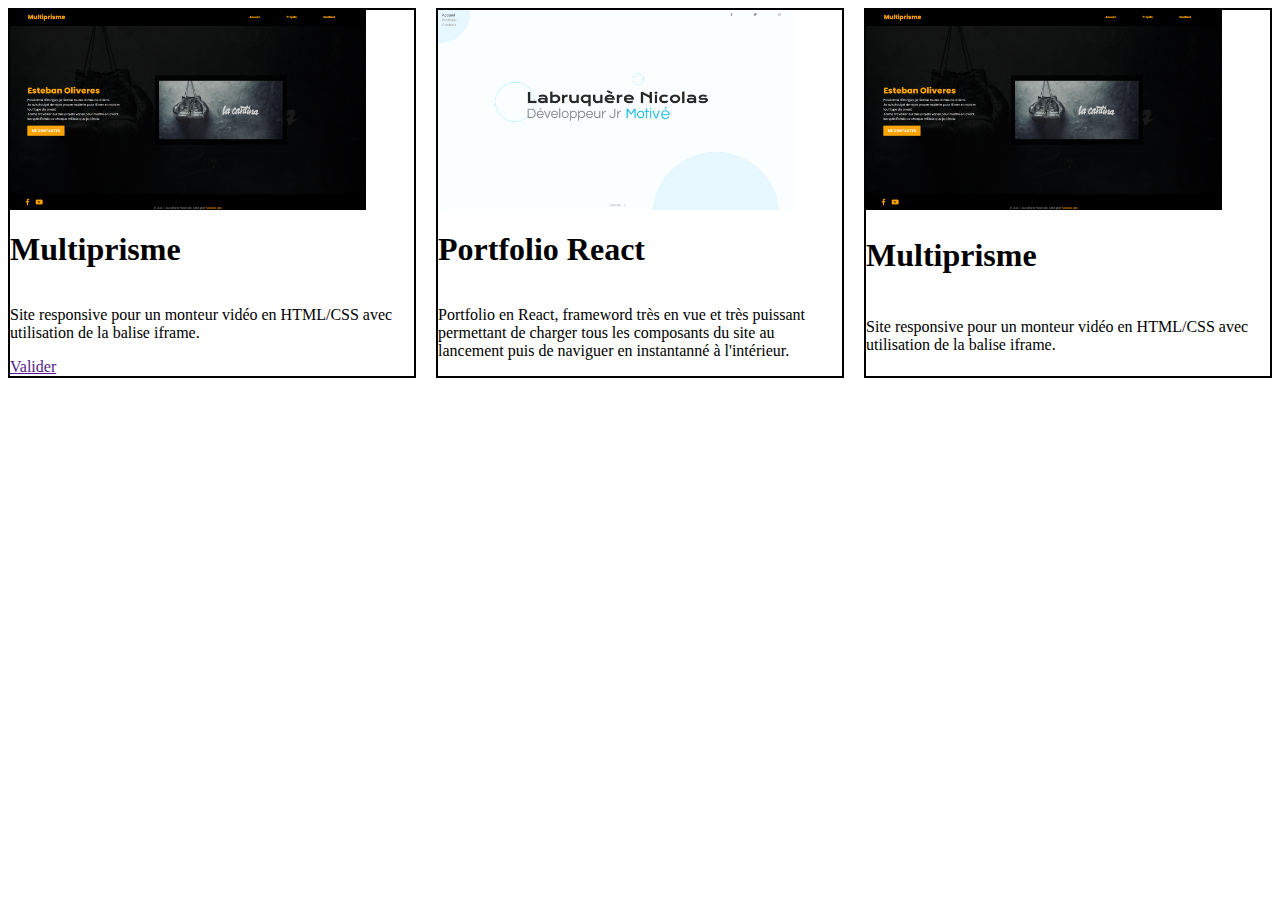
<file: projetCard/index.html>
<!DOCTYPE html>
<html lang="en">

<head>
    <meta charset="UTF-8">
    <meta http-equiv="X-UA-Compatible" content="IE=edge">
    <meta name="viewport" content="width=device-width, initial-scale=1.0">
    <link rel="stylesheet" href="style.css">
    <title>Document</title>
</head>

<body>

    <div class="project-wrapper">
        <div class="project-grid">

            <div class="project-card" id="card3">
                <img class="card-img" src="/img/multiprisme.png" alt="" />
                <h1 class="card-header">Multiprisme</h1>
                <p class="card-text">
                    Site responsive pour un monteur vidéo en HTML/CSS avec utilisation de la balise iframe.
                </p>
                <a href="">Valider</a>
            </div>
        </div>


        <div class="project-card" id="card2">
            <img class="card-img" src="/img/portfolioReact.png" alt="" />
            <h1 class="card-header">Portfolio React</h1>
            <p class="card-text">
                Portfolio en React, frameword très en vue et très puissant permettant de charger tous les
                composants du site au lancement puis de naviguer en instantanné à l'intérieur.

            </p>
            <a href=""></a>
        </div>


        <div class="project-card" id="card3">
            <img class="card-img" src="/img/multiprisme.png" alt="" />
            <h1 class="card-header">Multiprisme</h1>
            <p class="card-text">
                Site responsive pour un monteur vidéo en HTML/CSS avec utilisation de la balise iframe.
            </p>
        </div>
    </div>
    </div>


</body>

</html>
</file>
<file: projetCard/style.css>
.project-wrapper{
    display: grid;
    height: 100vh;
    gap: 20px;
    grid-template-rows: 1fr 1fr 1fr 1fr;
    grid-template-columns: 1fr 1fr 1fr ;
  }
  #card1{
    grid-column-start: 1;
  }
  #card2{
    grid-column-start: 2;
  
  }
  #card3{
    grid-column-start: 3;
  
  }
  
  .project-card{
      display: grid;
     

    /* height: 100%; */
    /* width: 100%; */
    border: solid 2px black;
  }

  .card-img{
      height: 200px;
      /* grid-row-start: 1; */
  }
  .card-header{
      /* grid-row-start: 2; */
  }

  .button-card {
    grid-row-start: 4;
    grid-column-start: 1;
    text-align: center;
    text-decoration: none;
  
  }
</file>
